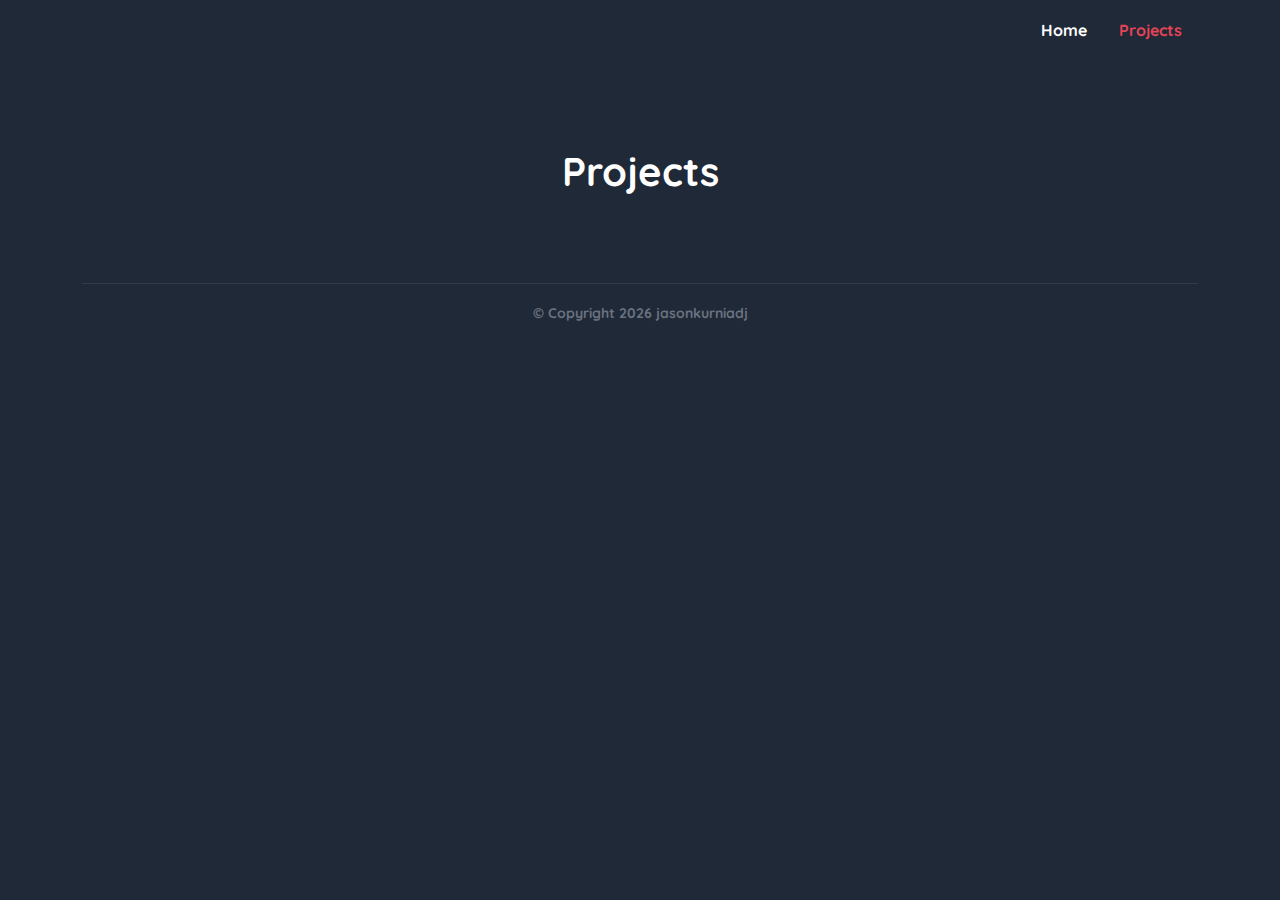
<file: projects/index.html>
<!DOCTYPE html>
<html lang="en">
<head>
    <meta charset="UTF-8">
    <meta name="viewport" content="width=device-width, initial-scale=1.0">

    <title>Jason | Projects</title>
    <link rel="icon" type="image/x-icon" href="../assets/favicon.ico">

    <link rel="preconnect" href="https://fonts.googleapis.com">
    <link rel="preconnect" href="https://fonts.gstatic.com" crossorigin>
    <link rel="stylesheet" href="https://fonts.googleapis.com/css2?family=Quicksand:wght@300..700&display=swap">

    <link rel="stylesheet" href="https://cdn.jsdelivr.net/npm/bootstrap@5.3.3/dist/css/bootstrap.min.css">
    <link rel="stylesheet" href="https://cdnjs.cloudflare.com/ajax/libs/font-awesome/4.7.0/css/font-awesome.min.css">
    <link rel="stylesheet" href="../css/variables.css">
    <link rel="stylesheet" href="../css/style.css">

    <script type="text/javascript" src="https://code.jquery.com/jquery-3.7.0.min.js"></script>
    <script type="text/javascript" src="https://cdn.jsdelivr.net/npm/bootstrap@5.3.3/dist/js/bootstrap.bundle.min.js"></script>
    <script type="text/javascript" src="../js/init.js"></script>
    <script type="text/javascript" src="../js/resume.js"></script>
    <script type="text/javascript" src="../js/projects.js"></script>
</head>
<body>
    <nav class="navbar navbar-expand-lg navbar-dark bg-primary">
        <div class="container">
            <button class="navbar-toggler"
                data-bs-toggle="collapse" data-bs-target="#navbarContent"
                aria-controls="navbarContent" aria-expanded="false" aria-label="Toggle navigation">
                <span class="navbar-toggler-icon"></span>
            </button>

            <div class="collapse navbar-collapse justify-content-end" id="navbarContent">
                <ul class="navbar-nav mr-auto">
                    <li class="nav-item">
                        <a class="nav-link" href="../">Home</a>
                    </li>
                    <li class="nav-item active">
                        <a class="nav-link" href="">Projects</a>
                    </li>
                </ul>
            </div>
        </div>
    </nav>

    <section id="projects">
        <div class="container">
            <h1 class="h1 text-center">Projects</h1>
            <div class="text-center mb-4" id="projectsFilter" resume-data-key="project-filter"></div>
            <div class="row mt-4" id="projectList" resume-data-key="projects"></div>
        </div>
    </section>

    <footer>
        <div class="container">
            <hr>
            <small>&copy; Copyright <span>2024</span> jasonkurniadj</small>
        </div>
    </footer>

    <button id="btnGoToTop"><i class="fa fa-arrow-up"></i></button>
</body>
</html>
</file>
<file: css/variables.css>
:root {
    --primary: #1F2937;
    --white: #FFFFFF;

    --light-gray: #9BA3AF;
    --gray: #6A7280;
    --dark-gray: #374151;

    --light-red: #FF4B60;
    --dark-red: #E54456;
}
</file>
<file: css/style.css>
* {font-family: "Quicksand", sans-serif;}

html {
    margin: 0;
    padding: 0;
    background-color: var(--primary);
    color: var(--white);
    font-family: sans-serif;
}

section {
    background-color: var(--primary);
    color: var(--white);
    padding-top: 5.5rem;
    margin: 0;
}

.h1 {
    padding-bottom: 1rem;
    font-weight: bold;
}

.text-justify {text-align: justify;}

.breadcrumb-container {background-color: var(--primary);}

.breadcrumb {margin: 0;}

.breadcrumb-item {color: var(--light-gray) !important;}

.breadcrumb-item+.breadcrumb-item::before {color: var(--dark-red);}

.breadcrumb-item a {
    color: var(--light-red) !important;
    text-decoration: none;
}

.card {
    background-color: var(--gray);
    color: var(--white);
}

.btn {
    background-color: var(--light-red) !important;
    color: var(--white) !important;
    font-size: 0.875rem !important;
    font-weight: bold !important;
    padding: .625rem 1.5rem !important;
    border-radius: 999px !important;
}
.btn:hover {background-color: var(--dark-red) !important;}

.btn-outline-primary {border-color: var(--dark-red) !important;}

input, textarea {
    background-color: var(--dark-gray) !important;
    border: none !important;
    color: var(--white) !important;
}
input::placeholder, textarea::placeholder {
    color: var(--light-gray) !important;
}
input:active, textarea:active,
input:focus, textarea:focus {
    /* border-color: var(--light-red) !important; */
    border: 2.5px solid var(--light-red) !important;
}

input {
    border-radius: 9rem !important;
    padding: .7rem 1.1rem !important;
}

textarea {
    border-radius: 1.5rem !important;
    padding: 1rem 1.1rem !important;
}

.bg-primary {background-color: var(--primary) !important;}

.color-light-red {color: var(--light-red);}

/*** Ticker ***/
#tickerInfo {
    margin: 0;
    padding: .5rem;
    font-size: .85rem;
}

#tickerInfo button {
    padding: .7rem 1rem;
}

/*** Header ***/
header {
    height: 100vh;
    background-color: var(--primary);
    position: relative;
}

.particles-js-canvas-el {
    position: absolute;
    top: 0;
}

nav {
    position: relative;
    z-index: 9;
}

.nav-item a {
    margin: 0.1rem 0;
    padding: 0.5rem 1rem !important;
    color: var(--white) !important;
    font-weight: bold !important;
}
.nav-item a:hover {color: var(--dark-red) !important;}

nav .active a {color: var(--dark-red) !important;}

#home > div > img {
    width: 12rem;
    border-radius: 50%;
    margin-top: 3rem;
    position: relative;
    z-index: 9;
}

#btnContactMe {
    position: relative;
    z-index: 9;
}

#scrollDown {
    position: absolute;
    left: 0;
    right: 0;
    bottom: 0;
}
.mouse {
    margin: 0 auto;
	width: 1.35rem;
	height: 2.25rem;
	border: .1rem solid var(--white);
	border-radius: 3rem;
	position: relative;
	&::before {
		content: '';
		width: 0.4rem;
		height: 0.4rem;
		position: absolute;
		top: .4rem;
		left: 50%;
		transform: translateX(-50%);
		background-color: var(--white);
		border-radius: 50%;
		opacity: 1;
		animation: wheel 2s infinite;
		-webkit-animation: wheel 2s infinite;
	}
}
@keyframes wheel {
	to {
		opacity: 0;
		top: 1.25rem;
	}
}

#btnDownloadCV {margin: 1.5rem 0 0 0;}

/*** About Me ***/
.about-stat-item {
    width: 100%;
    display: flex;
    padding: 0 2rem;
}

.about-stat-icon i {
    color: var(--gray);
    font-size: 3rem;
    margin-right: 1rem;
    height: 100%;
}

.about-stat-description h3 {
    font-size: 2rem;
    font-weight: 700;
}

/*** Skills ***/
#skills ul {
    margin: -1rem 0 0 0;
    padding: 0;
    list-style: none;
    columns: 4;
    text-align: center;
}

/*** Work Experiences ***/
#worksList {
    height: 200vh;
    overflow: hidden;
}

.read-more-button {
    text-align: center;
    padding: 7rem 0 1rem 0;
    transform: translateY(-100%);
    margin-bottom: -10rem;
    border-radius: 0 0 .8rem .8rem;
    background-image: linear-gradient(to bottom, transparent, var(--gray));
}

/*** Certifications ***/
.slick-list {
    position: relative;
    display: block;
    overflow: hidden;
}

.slick-slide {
    display: none;
    float: left;
    height: 100%;
    margin: 0 .6rem;
}

.slick-initialized .slick-slide {display: block;}

.slick-prev, .slick-next {
    border: none;
    background-color: transparent;
    color: #90959B;
    font-size: 1.8rem;
    margin: 0 .2rem;
}

.slick-prev:hover, .slick-next:hover {color: #E9EAEC;}

#certificateList .card img {border-radius: 5px;}

#certificateList .card .card-body {
    position: absolute;
    bottom: 0%;
    color: var(--white);
    opacity: 0;
}

#certificateList .card .card-body span, #projectDetail span {
    background-color: var(--light-red);
    font-size: .8rem;
    padding: .3rem 1rem;
    border-radius: 999px;
}

#certificateList .card .card-body h5 {
    /* font-size: 1.4rem; */
    /* font-weight: bold; */
    margin: .5rem 0 .3rem 0;
}

#certificateList .card:hover {background-color: var(--dark-gray);}
#certificateList .card:hover img {opacity: 0.25;}
#certificateList .card:hover .card-body {opacity: 1;}

/*** Projects ***/
#projectList .card {background-color: transparent;}

#projectList span {
    background-color: var(--light-red);
    font-size: .8rem;
    padding: .3rem 1rem;
    border-radius: 0 5px 0 .5rem;
    position: absolute;
    top: 0;
    right: 0;
}

#projectList .card-body {padding: var(--bs-card-spacer-y) .1rem;}

#btnProjectsViewMore {margin-top: -2rem;}

/*** Projects Page ***/
#projectsFilter .btn {
    background-color: inherit !important;
    font-weight: normal !important;
    padding: .5rem 1rem !important;
    border-radius: 9px !important;
    margin: 0 .25rem;
}

#projectsFilter input[type=checkbox]:checked + label {
    background-color: var(--dark-red) !important;
}

/*** Project Detail Page ***/
#projectDetail span {
    display: inline-block;
    margin-bottom: .3rem !important;
}

/*** Contact ***/
#contact img {
    position: absolute;
    filter: invert(100%) brightness(100%) contrast(100%);
}

.contact-content {
    position: relative;
    z-index: 9;
}

.contact-content ul {
    list-style: none;
    margin: 0;
    padding: 0;
}

.contact-content ul li {
    padding: .2rem 0;
}

.contact-content ul li a {
    text-decoration: none;
    color: var(--white);
}

.contact-content .fa {
    padding-right: .3rem;
}

.fa-map-marker {margin-left: .25rem;}

#contactEmail:hover a {color: #C71610;}
#contactLinkedIn:hover a {color: #0077B5;}
#contactGitHub:hover a {color: var(--light-gray);}
#contactInstagram:hover a {color: #BC2A8D;}

/*** Footer ***/
footer {
    background-color: var(--primary);
    color: var(--gray) !important;
    padding: 2rem;
    text-align: center;
    font-weight: bold;
}

/*** Others ***/
#btnGoToTop {
    display: none;
    position: fixed;
    bottom: 4.5rem;
    right: 2rem;
    z-index: 99;
    border: none;
    outline: none;
    background-color: var(--light-red);
    color: var(--white);
    cursor: pointer;
    padding: .7rem .9rem;
    border-radius: .65rem;
    font-size: 0.8rem;
}
#btnGoToTop:hover {background-color: var(--dark-red);}


@media (max-width: 768px) {
    #aboutMeStat {margin-top: 3rem;}

    .about-stat-item {padding: 0;}

    #skills ul {columns: 3;}

    .slick-prev, .slick-next {
        width: 1rem;
        font-size: 1.4rem;
        margin: 0 .4rem;
    }
}

@media (max-width: 540px) {
    #skills ul {columns: 2;}
}
</file>
